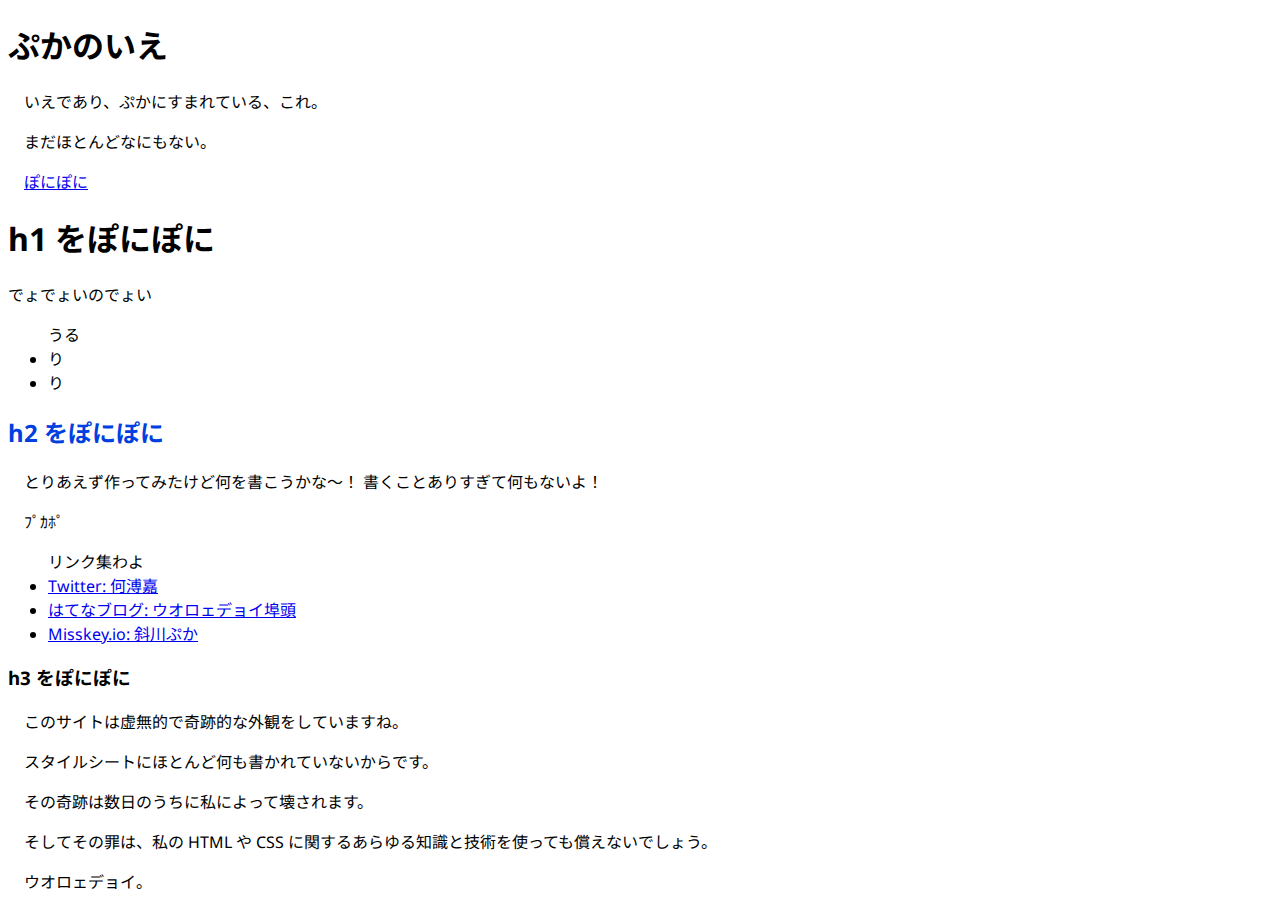
<file: index.html>
<!DOCTYPE html>
<html lang="ja">
 <head>
 <meta charset="utf-8">
 <title>ぷかのいえ</title>
 <meta name="description" content="何溥嘉の個人サイトになる予定のもの">
 <meta name="viewport" content="width=device-width, initial-scale=1.0">
 <link rel="stylesheet" href="style.css">
 <link rel="preconnect" href="https://fonts.googleapis.com">
 <link rel="preconnect" href="https://fonts.gstatic.com" crossorigin>
 <link href="https://fonts.googleapis.com/css2?family=Noto+Sans+JP:wght@100..900&family=Noto+Sans:ital,wght@0,100..900;1,100..900&display=swap" rel="stylesheet">
 </head>

 
 <body>
 <!----- header----->
 <header><h1>ぷかのいえ</h1></header>
  <p>　いえであり、ぷかにすまれている、これ。</p>
  <p>　まだほとんどなにもない。</p>
  <p>　<a href="sijuponi.html">ぽにぽに</a></p>
 <nav>
 </nav>
 <!----- /header ----->
 
 <!----- main ----->
 <article>
  <h1>h1 をぽにぽに</h1>
   <p>でょでょいのでょい</p>
   <ul>うる
    <li>り</li>
    <li>り</li>
   </ul>
  <section>
   <h2>h2 をぽにぽに</h2>
   <p>　とりあえず作ってみたけど何を書こうかな～！ 書くことありすぎて何もないよ！</p>
   <p>　ﾌﾟｶﾎﾟ</p>
   <ul>リンク集わよ
    <li><a href="https://twitter.com/Sumdaniec42">Twitter: 何溥嘉</a></li>
    <li><a href="https://hhatgarpkha.hatenablog.com/">はてなブログ: ウオロェデョイ埠頭</a></li>
    <li><a href="https://misskey.io/@hathgarpkha">Misskey.io: 斜川ぷか</a></li>
   </ul>
   <h3>h3 をぽにぽに</h3>
   <p>　このサイトは虚無的で奇跡的な外観をしていますね。</p>
   <p>　スタイルシートにほとんど何も書かれていないからです。</p>
   <p>　その奇跡は数日のうちに私によって壊されます。</p>
   <p>　そしてその罪は、私の HTML や CSS に関するあらゆる知識と技術を使っても償えないでしょう。</p>
   <p>　ウオロェデョイ。</p>
  </section>
 </article>
 <!----- /main ----->
 
 <!----- footer ----->
 <footer></footer>
 <!----- /footer ----->
 </body>
</html>
</file>
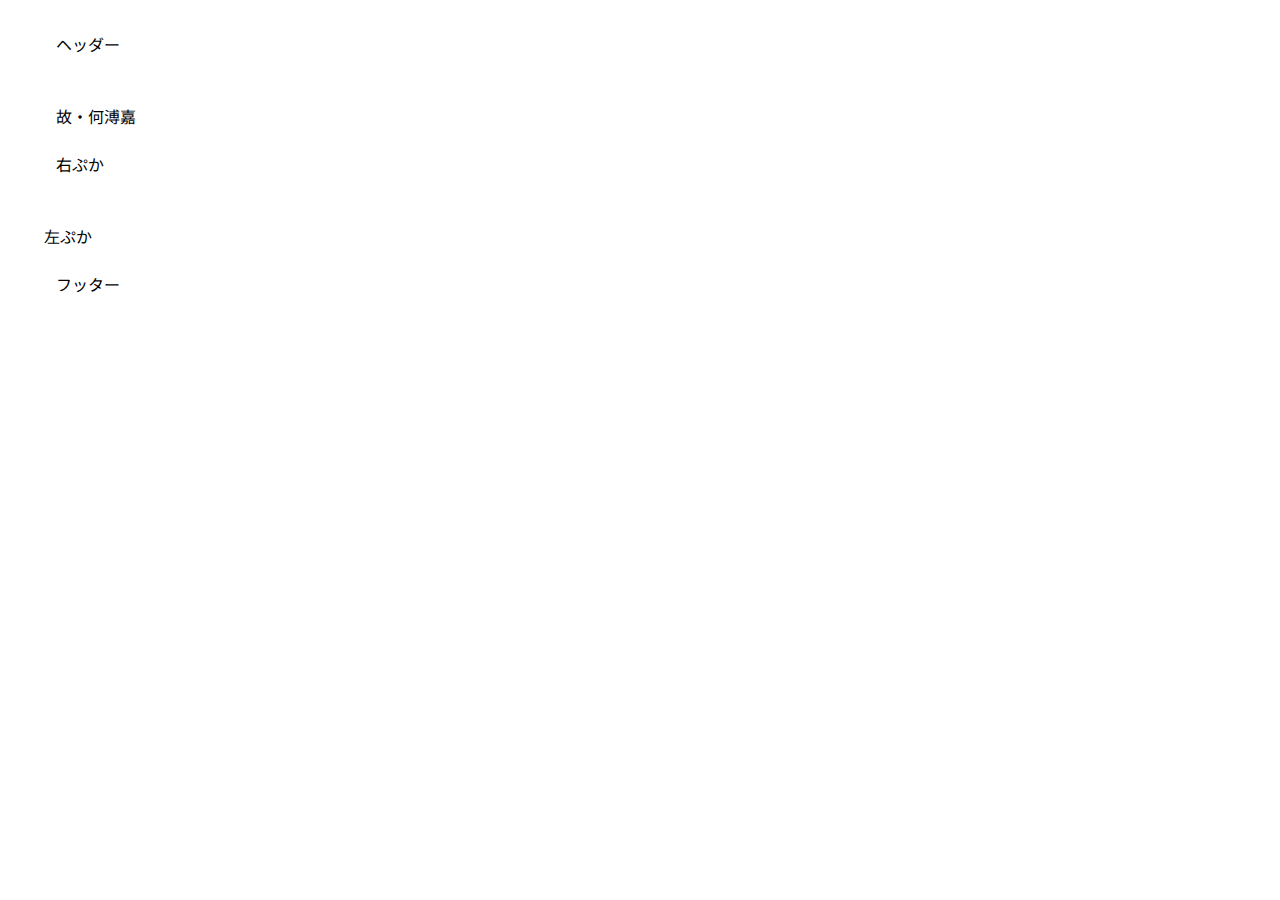
<file: test.html>
<!DOCTYPE html>
<html>
　<head>
　　<meta charset="utf-8">
　　<title>はじめてのホームページ</title>
　　<link rel="stylesheet" href="style.css">
    <link rel="preconnect" href="https://fonts.googleapis.com">
    <link rel="preconnect" href="https://fonts.gstatic.com" crossorigin>
    <link href="https://fonts.googleapis.com/css2?family=Noto+Sans+JP:wght@100..900&family=Noto+Sans:ital,wght@0,100..900;1,100..900&display=swap" rel="stylesheet">
　</head>
　<body>
　　<div class="header">
　　　ヘッダー
　　</div>
　<div class="main">
　　<div class="main-contents">
　　　故・何溥嘉
　　</div>
　　<div class="right-navi">
　　　右ぷか
　　</div>
　</div>
 　<div class="left-navi">
　　 左ぷか
 　</div>

　 <div class="footer">
　　　フッター
 　</div>

　</body>
</html>
</file>
<file: style.css>
body{
　　background-color: lightyellow;
    font-family: Noto Sans, Noto Sans Arabic, Noto Sans Math, Noto Sans Symbols\ 2, Noto Emoji, Noto Sans TC, Noto Sans JP, Mkana\+, sans-serif;
}
.header {
　　height: 150px;
　　background-color: yellow;
}
.footer{
　　height: 200px;
　　background: black;
　　color: #fff;
　　clear: both;
}
.main-contents, .left-navi, .right-navi {
　　height: 400px;
}
.main-contents {
　　background-color: red;
　　color: #fff;
　　float: left;
　　width: 80%;
}
.left-navi {
　　background-color: blue;
　　color: #fff;
　　width: 20%;
　　float: right;
}
.right-navi {
　　background-color: green;
　　color: #fff;
　　float: right;
　　width: 20%;
}
.main{
　　width: 80%;
　　float: right;
}

h2{
  color: #0040e0;
}
</file>
